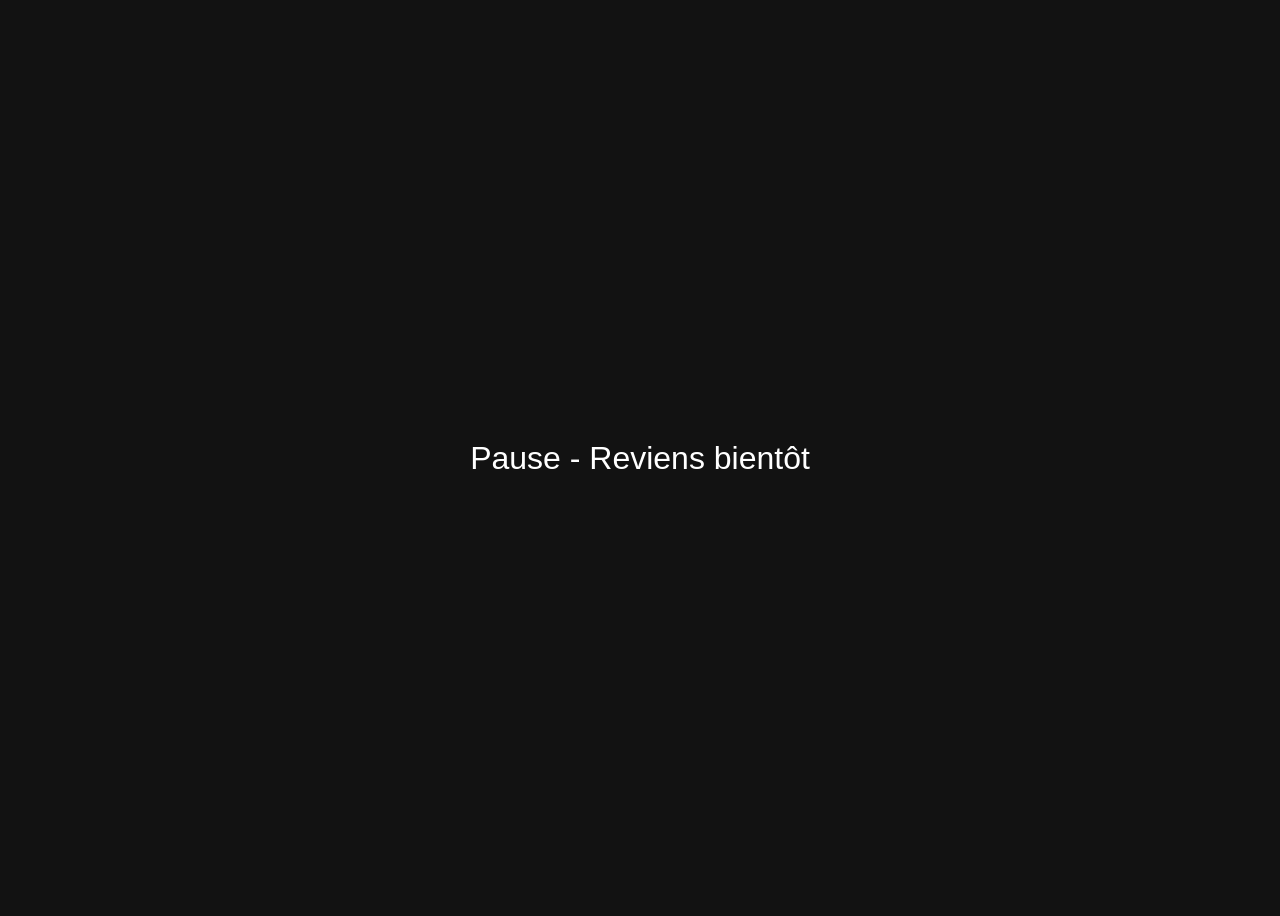
<file: pause.html>
<!DOCTYPE html>
<html lang="fr">
<head>
    <meta charset="UTF-8">
    <meta name="viewport" content="width=device-width, initial-scale=1.0">
    <title>Pause - Reviens bientôt</title>
    <style>
        body {
            display: flex;
            justify-content: center;
            align-items: center;
            height: 100vh;
            background-color: #121212;
            color: white;
            font-family: Arial, sans-serif;
            font-size: 2em;
            text-align: center;
            animation: fadeIn 2s ease-in-out;
        }

        @keyframes fadeIn {
            from { opacity: 0; }
            to { opacity: 1; }
        }
    </style>
</head>
<body>
    <div>Pause - Reviens bientôt</div>
</body>
</html>
</file>
